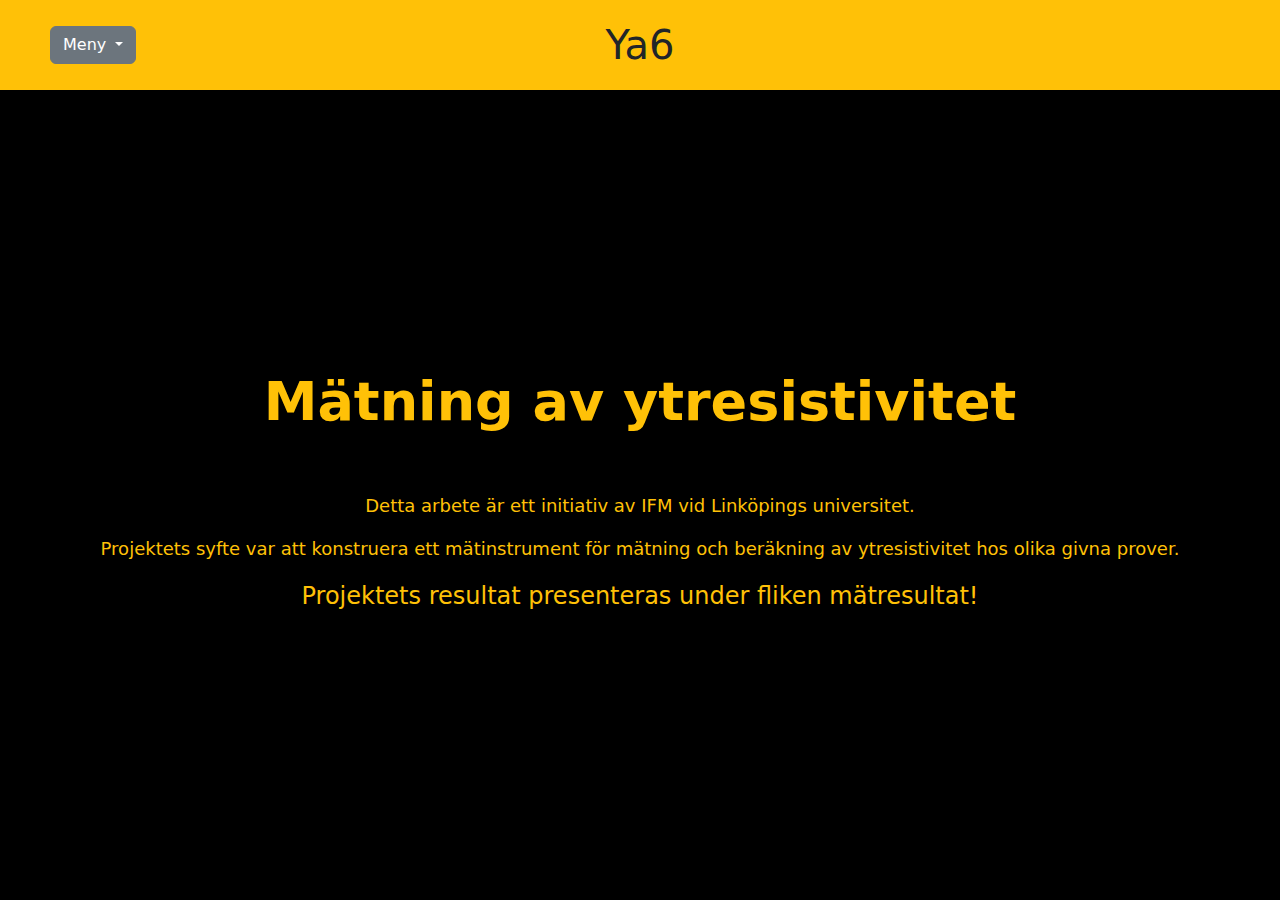
<file: Hemsida/index.html>
<!DOCTYPE html>
<html lang="en">
<head>
<title>Hemsida</title>
<link href="https://cdn.jsdelivr.net/npm/bootstrap@5.3.3/dist/css/bootstrap.min.css" rel="stylesheet" integrity="sha384-QWTKZyjpPEjISv5WaRU9OFeRpok6YctnYmDr5pNlyT2bRjXh0JMhjY6hW+ALEwIH" crossorigin="anonymous">
<link rel="stylesheet" href="hemsida.css">
<meta charset="utf-8">
<meta name="viewport" content="width=device-width, initial-scale=1">

</head>

    <body style="background-color: #000000;"> <!-- Change to your desired shade of yellow -->
        <div class="position-relative bg-warning" style="height: 10%;">
            <div class="d-flex justify-content-between align-items-center" style="height: 100%;">
                <h1 class="mb-0 position-absolute top-50 start-50 translate-middle">Ya6</h1>
                <div class="dropdown" style="margin-left: 50px;">
                    <button class="btn btn-secondary dropdown-toggle" type="button" data-bs-toggle="dropdown" aria-expanded="false">
                        Meny
                    </button>
                    <ul class="dropdown-menu">
                        <li><a class="dropdown-item" href="index.html#">Start</a></li>
                        <li><a class="dropdown-item" href="Matresultat.html">Mätresultat</a></li>
                        <li><a class="dropdown-item" href="saknas.html">Mekanism</a></li>
                        <li><a class="dropdown-item" href="saknas.html">LabVIEW</a></li>
                        <li><a class="dropdown-item" href="saknas.html">Dokument</a></li>
                        <li><a class="dropdown-item" href="saknas.html">Om Oss</a></li>
                    </ul>
                </div>
            </div>
        </div>

        <div class="main">
            <header>Mätning av ytresistivitet</header>
            <div class="div1">
                <p>Detta arbete är ett initiativ av IFM vid Linköpings universitet.</p>
                <p>Projektets syfte var att konstruera ett mätinstrument för mätning och beräkning av ytresistivitet hos olika givna prover.</p>
                <p style="font-size: 24px;">Projektets resultat presenteras under fliken mätresultat!</p>
            </div>

        </div>


    
<!-- rör inte -->
<script src="https://cdn.jsdelivr.net/npm/bootstrap@5.3.3/dist/js/bootstrap.bundle.min.js" integrity="sha384-YvpcrYf0tY3lHB60NNkmXc5s9fDVZLESaAA55NDzOxhy9GkcIdslK1eN7N6jIeHz" crossorigin="anonymous"></script>
</body>
</file>
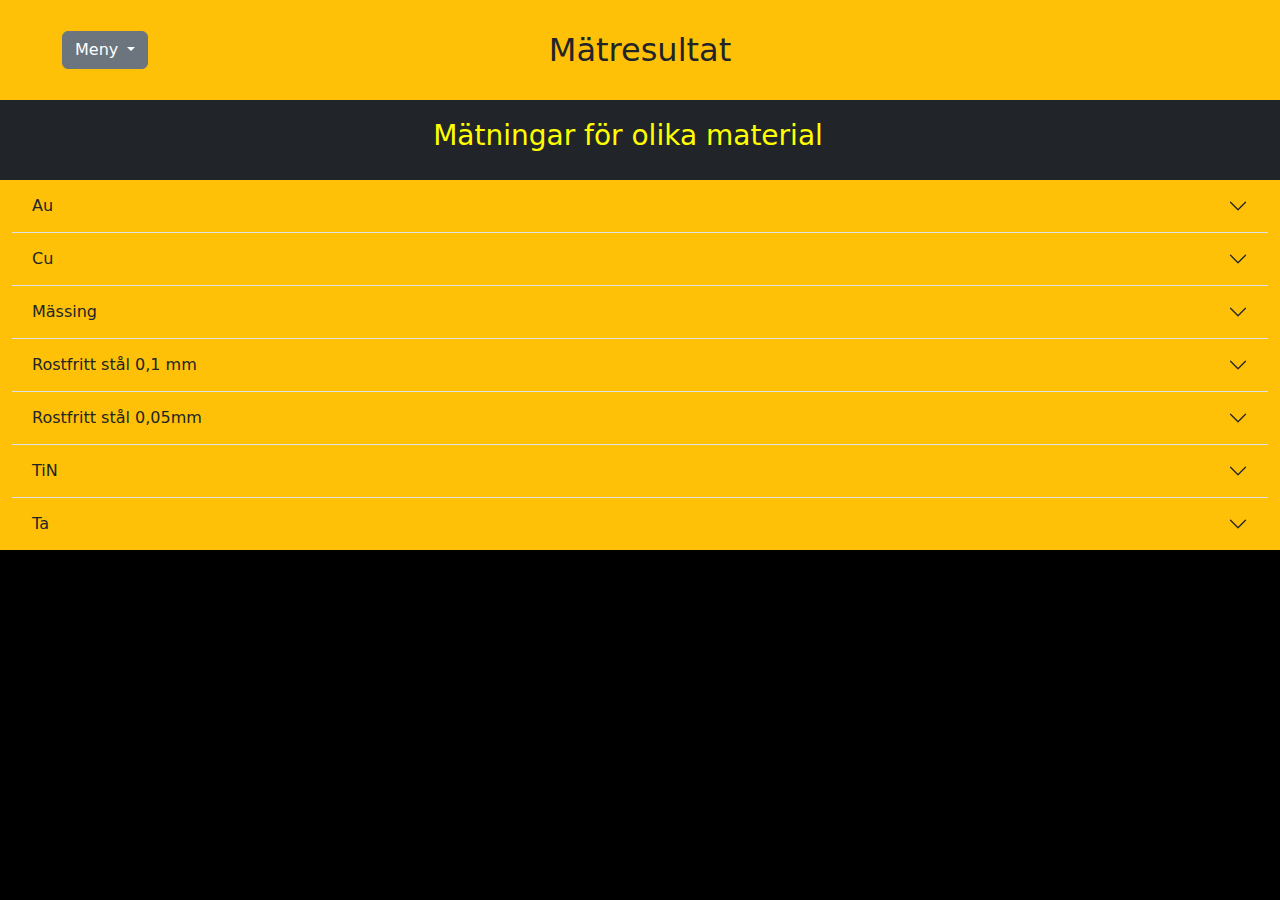
<file: Hemsida/Matresultat.html>
<!DOCTYPE html>
<html lang="en">
<head>
<title>Mätresultat</title>
<link href="https://cdn.jsdelivr.net/npm/bootstrap@5.3.3/dist/css/bootstrap.min.css" rel="stylesheet" integrity="sha384-QWTKZyjpPEjISv5WaRU9OFeRpok6YctnYmDr5pNlyT2bRjXh0JMhjY6hW+ALEwIH" crossorigin="anonymous">
<meta charset="utf-8">
<meta name="viewport" content="width=device-width, initial-scale=1">

</head>

    <body style="background-color: #000000;"> <!-- Change to your desired shade of yellow -->
    <div class="container-fluid">  
    <div class ="row">
        <div class="position-relative bg-warning" style="height: 100px;">
            <div class="d-flex justify-content-between align-items-center" style="height: 100%;">
                <h2 class="mb-0 position-absolute top-50 start-50 translate-middle">Mätresultat</h2>
                <div class="dropdown" style="margin-left: 50px;">
                    <button class="btn btn-secondary dropdown-toggle" type="button" data-bs-toggle="dropdown" aria-expanded="false">
                        Meny
                    </button>
                    <ul class="dropdown-menu">
                      <li><a class="dropdown-item" href="index.html#">Start</a></li>
                      <li><a class="dropdown-item" href="Matresultat.html">Mätresultat</a></li>
                      <li><a class="dropdown-item" href="saknas.html">Mekanism</a></li>
                      <li><a class="dropdown-item" href="saknas.html">LabVIEW</a></li>
                      <li><a class="dropdown-item" href="saknas.html">Dokument</a></li>
                      <li><a class="dropdown-item" href="saknas.html">Om Oss</a></li>
                    </ul>
                </div>
            </div>
        </div>
    </div>
</div>
<div class="container-fluid">
<div class="row bg-dark">
    <div class="row align-items-center text-center" style="height: 80px;">
        <div> <h3 style="color: yellow;">Mätningar för olika material</h3>
        </div>
    </div>
</div>
</div>

<div class="container-fluid">
    <div class="row bg-warning">
    <div class="accordion accordion-flush" id="accordionFlushExample">
        <div class="accordion-item bg-warning">
          <h2 class="accordion-header">
            <button class="accordion-button bg-warning collapsed" type="button" data-bs-toggle="collapse" data-bs-target="#flush-collapseOne" aria-expanded="false" aria-controls="flush-collapseOne">
              Au
            </button>
          </h2>
          <div id="flush-collapseOne" class="accordion-collapse collapse" data-bs-parent="#accordionFlushExample">
            <div class="accordion-body"><iframe width="1020" height="682" frameborder="0" scrolling="no" src="https://liuonline-my.sharepoint.com/personal/elifo191_student_liu_se/_layouts/15/Doc.aspx?sourcedoc={26e35471-cf17-4a44-b141-44d6bf45a148}&action=embedview&wdAllowInteractivity=False&Item='Blad1'!A33%3AJ64&wdDownloadButton=True&wdInConfigurator=True&wdInConfigurator=True"></iframe></div>
          </div>
        </div>
        <div class="accordion-item bg-warning">
          <h2 class="accordion-header">
            <button class="accordion-button bg-warning collapsed" type="button" data-bs-toggle="collapse" data-bs-target="#flush-collapseTwo" aria-expanded="false" aria-controls="flush-collapseTwo">
              Cu
            </button>
          </h2>
          <div id="flush-collapseTwo" class="accordion-collapse collapse" data-bs-parent="#accordionFlushExample">
            <div class="accordion-body"><iframe width="1020" height="682" frameborder="0" scrolling="no" src="https://liuonline-my.sharepoint.com/personal/elifo191_student_liu_se/_layouts/15/Doc.aspx?sourcedoc={26e35471-cf17-4a44-b141-44d6bf45a148}&action=embedview&wdAllowInteractivity=False&Item='Blad1'!A1%3AJ32&wdDownloadButton=True&wdInConfigurator=True&wdInConfigurator=True"></iframe></div>
          </div>
        </div>
        <div class="accordion-item bg-warning">
          <h2 class="accordion-header">
            <button class="accordion-button bg-warning collapsed" type="button" data-bs-toggle="collapse" data-bs-target="#flush-collapseThree" aria-expanded="false" aria-controls="flush-collapseThree">
              Mässing
            </button>
          </h2>
          <div id="flush-collapseThree" class="accordion-collapse collapse" data-bs-parent="#accordionFlushExample">
            <div class="accordion-body"><iframe width="1020" height="682" frameborder="0" scrolling="no" src="https://liuonline-my.sharepoint.com/personal/elifo191_student_liu_se/_layouts/15/Doc.aspx?sourcedoc={26e35471-cf17-4a44-b141-44d6bf45a148}&action=embedview&wdAllowInteractivity=False&Item='Blad1'!K1%3AT32&wdDownloadButton=True&wdInConfigurator=True&wdInConfigurator=True"></iframe></div>
          </div>
        </div>
        <div class="accordion-item bg-warning">
            <h2 class="accordion-header">
              <button class="accordion-button bg-warning collapsed" type="button" data-bs-toggle="collapse" data-bs-target="#flush-collapseFour" aria-expanded="false" aria-controls="flush-collapseFour">
                Rostfritt stål 0,1 mm
              </button>
            </h2>
            <div id="flush-collapseFour" class="accordion-collapse collapse" data-bs-parent="#accordionFlushExample">
              <div class="accordion-body"><iframe width="1020" height="682" frameborder="0" scrolling="no" src="https://liuonline-my.sharepoint.com/personal/elifo191_student_liu_se/_layouts/15/Doc.aspx?sourcedoc={26e35471-cf17-4a44-b141-44d6bf45a148}&action=embedview&wdAllowInteractivity=False&Item='Blad1'!K65%3AT96&wdDownloadButton=True&wdInConfigurator=True&wdInConfigurator=True"></iframe></div>
            </div>
          </div>
          <div class="accordion-item bg-warning">
            <h2 class="accordion-header">
              <button class="accordion-button bg-warning collapsed" type="button" data-bs-toggle="collapse" data-bs-target="#flush-collapseFive" aria-expanded="false" aria-controls="flush-collapseFive">
                Rostfritt stål 0,05mm
              </button>
            </h2>
            <div id="flush-collapseFive" class="accordion-collapse collapse" data-bs-parent="#accordionFlushExample">
              <div class="accordion-body"><iframe width="1020" height="682" frameborder="0" scrolling="no" src="https://liuonline-my.sharepoint.com/personal/elifo191_student_liu_se/_layouts/15/Doc.aspx?sourcedoc={26e35471-cf17-4a44-b141-44d6bf45a148}&action=embedview&wdAllowInteractivity=False&Item='Blad1'!A65%3AJ96&wdDownloadButton=True&wdInConfigurator=True&wdInConfigurator=True"></iframe></div>
            </div>
          </div>
          <div class="accordion-item bg-warning">
            <h2 class="accordion-header">
              <button class="accordion-button bg-warning collapsed" type="button" data-bs-toggle="collapse" data-bs-target="#flush-collapseSix" aria-expanded="false" aria-controls="flush-collapseSix">
                TiN
              </button>
            </h2>
            <div id="flush-collapseSix" class="accordion-collapse collapse" data-bs-parent="#accordionFlushExample">
              <div class="accordion-body"><iframe width="1020" height="682" frameborder="0" scrolling="no" src="https://liuonline-my.sharepoint.com/personal/elifo191_student_liu_se/_layouts/15/Doc.aspx?sourcedoc={26e35471-cf17-4a44-b141-44d6bf45a148}&action=embedview&wdAllowInteractivity=False&Item='Blad1'!K33%3AT64&wdDownloadButton=True&wdInConfigurator=True&wdInConfigurator=True"></iframe></div>
            </div>
          </div>
          <div class="accordion-item bg-warning">
            <h2 class="accordion-header">
              <button class="accordion-button bg-warning collapsed" type="button" data-bs-toggle="collapse" data-bs-target="#flush-collapseSeven" aria-expanded="false" aria-controls="flush-collapseSeven">
                Ta
              </button>
            </h2>
            <div id="flush-collapseSeven" class="accordion-collapse collapse" data-bs-parent="#accordionFlushExample">
              <div class="accordion-body"><iframe width="1020" height="682" frameborder="0" scrolling="no" src="https://liuonline-my.sharepoint.com/personal/elifo191_student_liu_se/_layouts/15/Doc.aspx?sourcedoc={26e35471-cf17-4a44-b141-44d6bf45a148}&action=embedview&wdAllowInteractivity=False&Item='Blad1'!A97%3AJ128&wdDownloadButton=True&wdInConfigurator=True&wdInConfigurator=True"></iframe></div>
            </div>
          </div>
      </div>
    </div>
</div>
<!-- rör inte -->
<script src="https://cdn.jsdelivr.net/npm/bootstrap@5.3.3/dist/js/bootstrap.bundle.min.js" integrity="sha384-YvpcrYf0tY3lHB60NNkmXc5s9fDVZLESaAA55NDzOxhy9GkcIdslK1eN7N6jIeHz" crossorigin="anonymous"></script>
</body>
</file>
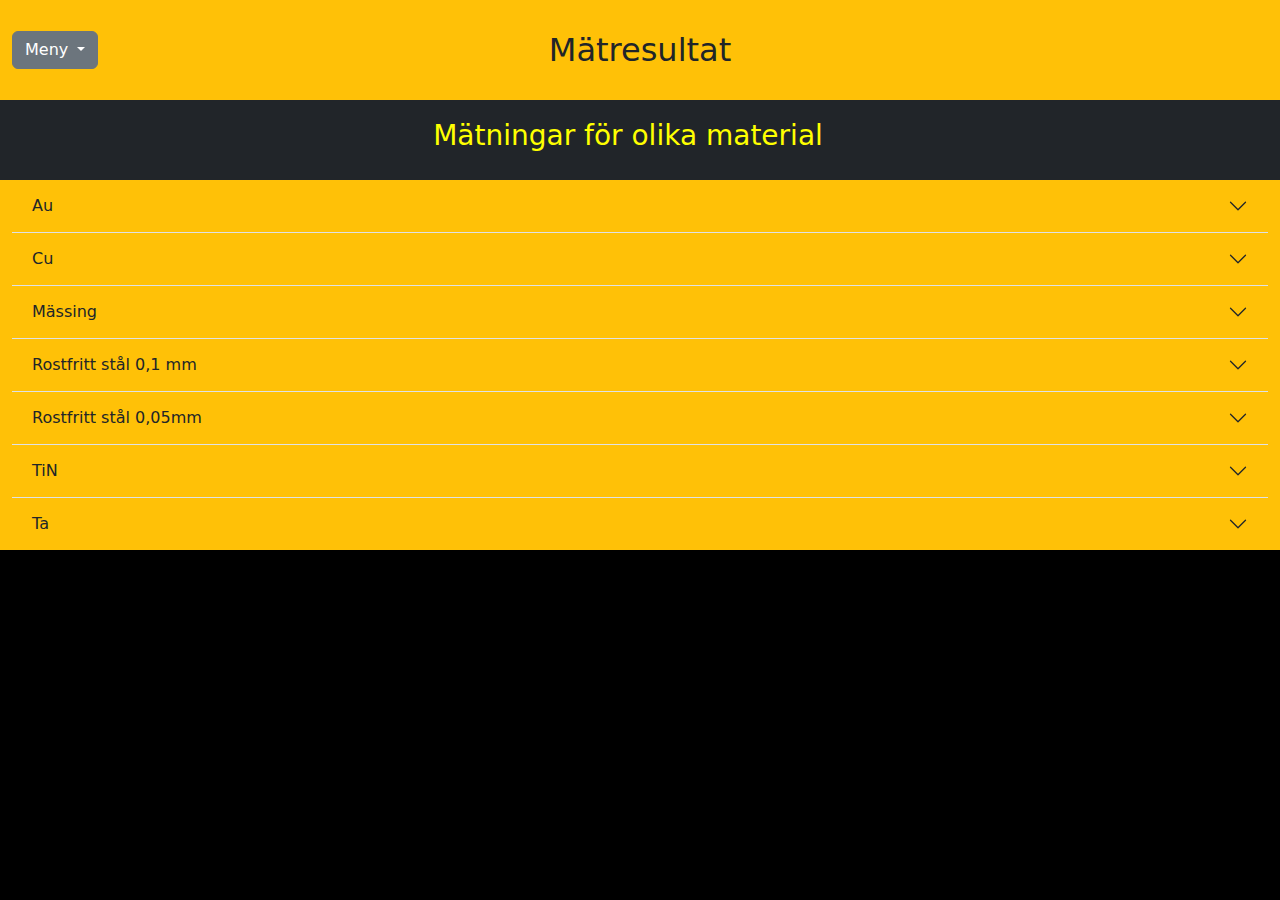
<file: Hemsida/Mätresultat.html>
<!DOCTYPE html>
<html lang="en">
<head>
<title>Mätresultat</title>
<link href="https://cdn.jsdelivr.net/npm/bootstrap@5.3.3/dist/css/bootstrap.min.css" rel="stylesheet" integrity="sha384-QWTKZyjpPEjISv5WaRU9OFeRpok6YctnYmDr5pNlyT2bRjXh0JMhjY6hW+ALEwIH" crossorigin="anonymous">
<meta charset="utf-8">
<meta name="viewport" content="width=device-width, initial-scale=1">

</head>

    <body style="background-color: #000000;"> <!-- Change to your desired shade of yellow -->
    <div class="container-fluid">  
    <div class ="row">
        <div class="position-relative bg-warning" style="height: 100px;">
            <div class="d-flex justify-content-between align-items-center" style="height: 100%;">
                <h2 class="mb-0 position-absolute top-50 start-50 translate-middle">Mätresultat</h2>
                <div class="dropdown">
                    <button class="btn btn-secondary dropdown-toggle" type="button" data-bs-toggle="dropdown" aria-expanded="false">
                        Meny
                    </button>
                    <ul class="dropdown-menu">
                        <li><a class="dropdown-item" href="file:///X:/Hemsida%20TFYY51/Hemsida.html#">Start</a></li>
                        <li><a class="dropdown-item" href="file:///X:/Hemsida%20TFYY51/M%C3%A4tresultat.html">Mätresultat</a></li>
                        <li><a class="dropdown-item" href="#">Mekanism</a></li>
                        <li><a class="dropdown-item" href="#">LabVIEW</a></li>
                        <li><a class="dropdown-item" href="#">Dokument</a></li>
                        <li><a class="dropdown-item" href="#">Om Oss</a></li>
                    </ul>
                </div>
            </div>
        </div>
    </div>
</div>
<div class="container-fluid">
<div class="row bg-dark">
    <div class="row align-items-center text-center" style="height: 80px;">
        <div> <h3 style="color: yellow;">Mätningar för olika material</h3>
        </div>
    </div>
</div>
</div>

<div class="container-fluid">
    <div class="row bg-warning">
    <div class="accordion accordion-flush" id="accordionFlushExample">
        <div class="accordion-item bg-warning">
          <h2 class="accordion-header">
            <button class="accordion-button bg-warning collapsed" type="button" data-bs-toggle="collapse" data-bs-target="#flush-collapseOne" aria-expanded="false" aria-controls="flush-collapseOne">
              Au
            </button>
          </h2>
          <div id="flush-collapseOne" class="accordion-collapse collapse" data-bs-parent="#accordionFlushExample">
            <div class="accordion-body"><iframe width="1020" height="682" frameborder="0" scrolling="no" src="https://liuonline-my.sharepoint.com/personal/elifo191_student_liu_se/_layouts/15/Doc.aspx?sourcedoc={26e35471-cf17-4a44-b141-44d6bf45a148}&action=embedview&wdAllowInteractivity=False&Item='Blad1'!A33%3AJ64&wdDownloadButton=True&wdInConfigurator=True&wdInConfigurator=True"></iframe></div>
          </div>
        </div>
        <div class="accordion-item bg-warning">
          <h2 class="accordion-header">
            <button class="accordion-button bg-warning collapsed" type="button" data-bs-toggle="collapse" data-bs-target="#flush-collapseTwo" aria-expanded="false" aria-controls="flush-collapseTwo">
              Cu
            </button>
          </h2>
          <div id="flush-collapseTwo" class="accordion-collapse collapse" data-bs-parent="#accordionFlushExample">
            <div class="accordion-body"><iframe width="1020" height="682" frameborder="0" scrolling="no" src="https://liuonline-my.sharepoint.com/personal/elifo191_student_liu_se/_layouts/15/Doc.aspx?sourcedoc={26e35471-cf17-4a44-b141-44d6bf45a148}&action=embedview&wdAllowInteractivity=False&Item='Blad1'!A1%3AJ32&wdDownloadButton=True&wdInConfigurator=True&wdInConfigurator=True"></iframe></div>
          </div>
        </div>
        <div class="accordion-item bg-warning">
          <h2 class="accordion-header">
            <button class="accordion-button bg-warning collapsed" type="button" data-bs-toggle="collapse" data-bs-target="#flush-collapseThree" aria-expanded="false" aria-controls="flush-collapseThree">
              Mässing
            </button>
          </h2>
          <div id="flush-collapseThree" class="accordion-collapse collapse" data-bs-parent="#accordionFlushExample">
            <div class="accordion-body"><iframe width="1020" height="682" frameborder="0" scrolling="no" src="https://liuonline-my.sharepoint.com/personal/elifo191_student_liu_se/_layouts/15/Doc.aspx?sourcedoc={26e35471-cf17-4a44-b141-44d6bf45a148}&action=embedview&wdAllowInteractivity=False&Item='Blad1'!K1%3AT32&wdDownloadButton=True&wdInConfigurator=True&wdInConfigurator=True"></iframe></div>
          </div>
        </div>
        <div class="accordion-item bg-warning">
            <h2 class="accordion-header">
              <button class="accordion-button bg-warning collapsed" type="button" data-bs-toggle="collapse" data-bs-target="#flush-collapseFour" aria-expanded="false" aria-controls="flush-collapseFour">
                Rostfritt stål 0,1 mm
              </button>
            </h2>
            <div id="flush-collapseFour" class="accordion-collapse collapse" data-bs-parent="#accordionFlushExample">
              <div class="accordion-body"><iframe width="1020" height="682" frameborder="0" scrolling="no" src="https://liuonline-my.sharepoint.com/personal/elifo191_student_liu_se/_layouts/15/Doc.aspx?sourcedoc={26e35471-cf17-4a44-b141-44d6bf45a148}&action=embedview&wdAllowInteractivity=False&Item='Blad1'!K65%3AT96&wdDownloadButton=True&wdInConfigurator=True&wdInConfigurator=True"></iframe></div>
            </div>
          </div>
          <div class="accordion-item bg-warning">
            <h2 class="accordion-header">
              <button class="accordion-button bg-warning collapsed" type="button" data-bs-toggle="collapse" data-bs-target="#flush-collapseFive" aria-expanded="false" aria-controls="flush-collapseFive">
                Rostfritt stål 0,05mm
              </button>
            </h2>
            <div id="flush-collapseFive" class="accordion-collapse collapse" data-bs-parent="#accordionFlushExample">
              <div class="accordion-body"><iframe width="1020" height="682" frameborder="0" scrolling="no" src="https://liuonline-my.sharepoint.com/personal/elifo191_student_liu_se/_layouts/15/Doc.aspx?sourcedoc={26e35471-cf17-4a44-b141-44d6bf45a148}&action=embedview&wdAllowInteractivity=False&Item='Blad1'!A65%3AJ96&wdDownloadButton=True&wdInConfigurator=True&wdInConfigurator=True"></iframe></div>
            </div>
          </div>
          <div class="accordion-item bg-warning">
            <h2 class="accordion-header">
              <button class="accordion-button bg-warning collapsed" type="button" data-bs-toggle="collapse" data-bs-target="#flush-collapseSix" aria-expanded="false" aria-controls="flush-collapseSix">
                TiN
              </button>
            </h2>
            <div id="flush-collapseSix" class="accordion-collapse collapse" data-bs-parent="#accordionFlushExample">
              <div class="accordion-body"><iframe width="1020" height="682" frameborder="0" scrolling="no" src="https://liuonline-my.sharepoint.com/personal/elifo191_student_liu_se/_layouts/15/Doc.aspx?sourcedoc={26e35471-cf17-4a44-b141-44d6bf45a148}&action=embedview&wdAllowInteractivity=False&Item='Blad1'!K33%3AT64&wdDownloadButton=True&wdInConfigurator=True&wdInConfigurator=True"></iframe></div>
            </div>
          </div>
          <div class="accordion-item bg-warning">
            <h2 class="accordion-header">
              <button class="accordion-button bg-warning collapsed" type="button" data-bs-toggle="collapse" data-bs-target="#flush-collapseSeven" aria-expanded="false" aria-controls="flush-collapseSeven">
                Ta
              </button>
            </h2>
            <div id="flush-collapseSeven" class="accordion-collapse collapse" data-bs-parent="#accordionFlushExample">
              <div class="accordion-body"><iframe width="1020" height="682" frameborder="0" scrolling="no" src="https://liuonline-my.sharepoint.com/personal/elifo191_student_liu_se/_layouts/15/Doc.aspx?sourcedoc={26e35471-cf17-4a44-b141-44d6bf45a148}&action=embedview&wdAllowInteractivity=False&Item='Blad1'!A97%3AJ128&wdDownloadButton=True&wdInConfigurator=True&wdInConfigurator=True"></iframe></div>
            </div>
          </div>
      </div>
    </div>
</div>
<!-- rör inte -->
<script src="https://cdn.jsdelivr.net/npm/bootstrap@5.3.3/dist/js/bootstrap.bundle.min.js" integrity="sha384-YvpcrYf0tY3lHB60NNkmXc5s9fDVZLESaAA55NDzOxhy9GkcIdslK1eN7N6jIeHz" crossorigin="anonymous"></script>
</body>
</file>
<file: Hemsida/hemsida.css>
.div1 {
    display: flex;
    align-items: center;
    justify-content: center;
    margin-top: 50px;
    flex-direction: column;
}

.main {
    display: flex;
    align-items: center;
    justify-content: center;
    flex-direction: column;
    height: 90%;
}

header {
    color: rgb(255, 193, 7);
    text-align: center;
    font-size: 54px;
    font-weight: bolder;
}

p {
    color: rgb(255, 193, 7);
    text-align: center;
    font-size: 18px;
}

body {
    height: 100%;
}

html {
    height: 100%;
}
</file>
